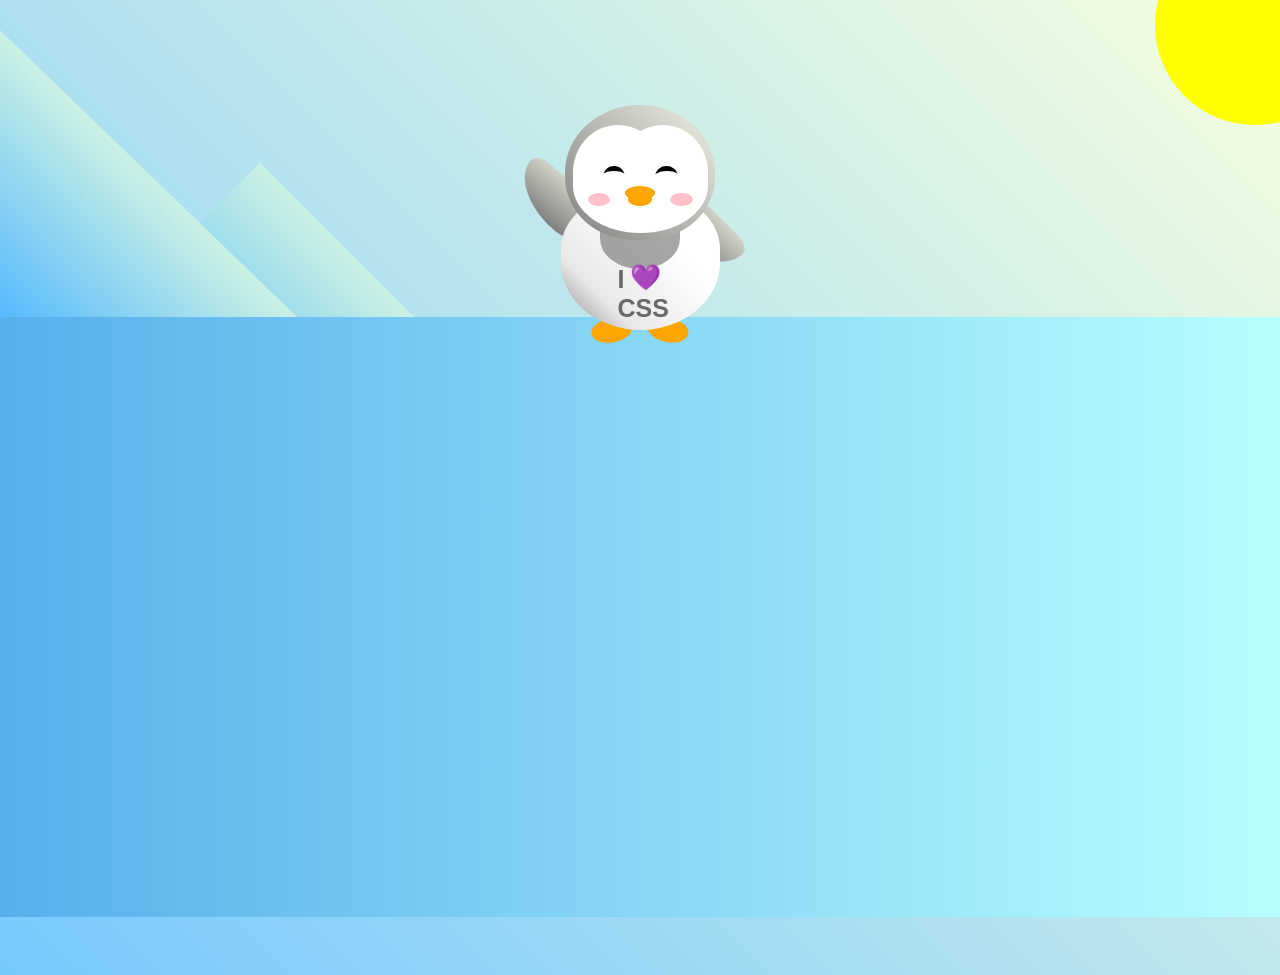
<file: Patty/PattyPenguin.html>
<!DOCTYPE html>
<html lang="en">
  <head>
    <meta charset="UTF-8" />
    <link rel="stylesheet" href="PattyPenguin.css" />
    <title>Penguin</title>
    <meta name="viewport" content="width=device-width, initial-scale=1.0" />
  </head>

  <body>
    <div class="left-mountain"></div>
    <div class="back-mountain"></div>
    <div class="sun"></div>
    <div class="penguin">
      <div class="penguin-head">
        <div class="face left"></div>
        <div class="face right"></div>
        <div class="chin"></div>
        <div class="eye left">
          <div class="eye-lid"></div>
        </div>
        <div class="eye right">
          <div class="eye-lid"></div>
        </div>
        <div class="blush left"></div>
        <div class="blush right"></div>
        <div class="beak top"></div>
        <div class="beak bottom"></div>
      </div>
      <div class="shirt">
        <div>💜</div>
        <p>I CSS</p>
      </div> 
      <div class="penguin-body">
        <div class="arm left"></div>
        <div class="arm right"></div>
        <div class="foot left"></div>
        <div class="foot right"></div>
      </div>
    </div>

    <div class="ground"></div>
  </body>
</html>
</file>
<file: Patty/PattyPenguin.css>
:root {
  --penguin-face: white;
  --penguin-picorna: orange;
  --penguin-skin: gray;
}

body {
  background: linear-gradient(45deg, rgb(118, 201, 255), rgb(247, 255, 222));
  margin: 0;
  padding: 0;
  width: 100%;
  height: 100vh;
  overflow: hidden;
}

.left-mountain {
  width: 300px;
  height: 300px;
  background: linear-gradient(rgb(203, 241, 228), rgb(80, 183, 255));
  position: absolute;
  transform: skew(0deg, 44deg);
  z-index: 2;
  margin-top: 100px;
}

.back-mountain {
  width: 300px;
  height: 300px;
  background: linear-gradient(rgb(203, 241, 228), rgb(47, 170, 255));
  position: absolute;
  z-index: 1;
  transform: rotate(45deg);
  left: 110px;
  top: 225px;
}

.sun {
  width: 200px;
  height: 200px;
  background-color: yellow;
  position: absolute;
  border-radius: 50%;
  top: -75px;
  right: -75px;
}

.penguin {
  width: 300px;
  height: 300px;
  margin: auto;
  margin-top: 75px;
  z-index: 4;
  position: relative;
  transition: transform 1s ease-in-out 0ms;
}

.penguin * {
  position: absolute;
}

.penguin:active {
  transform: scale(1.5);
  cursor: not-allowed;
}

.penguin-head {
  width: 50%;
  height: 45%;
  background: linear-gradient(
    45deg,
    var(--penguin-skin),
    rgb(239, 240, 228)
  );
  border-radius: 70% 70% 65% 65%;
  top: 10%;
  left: 25%;
  z-index: 1;
}

.face {
  width: 60%;
  height: 70%;
  background-color: var(--penguin-face);
  border-radius: 70% 70% 60% 60%;
  top: 15%;
}

.face.left {
  left: 5%;
}

.face.right {
  right: 5%;
}

.chin {
  width: 90%;
  height: 70%;
  background-color: var(--penguin-face);
  top: 25%;
  left: 5%;
  border-radius: 70% 70% 100% 100%;
}

.eye {
  width: 15%;
  height: 17%;
  background-color: black;
  top: 45%;
  border-radius: 50%;
}

.eye.left {
  left: 25%;
}

.eye.right {
  right: 25%;
}

.eye-lid {
  width: 150%;
  height: 100%;
  background-color: var(--penguin-face);
  top: 25%;
  left: -23%;
  border-radius: 50%;
}

.blush {
  width: 15%;
  height: 10%;
  background-color: pink;
  top: 65%;
  border-radius: 50%;
}

.blush.left {
  left: 15%;
}

.blush.right {
  right: 15%;
}

.beak {
  height: 10%;
  background-color: var(--penguin-picorna);
  border-radius: 50%;
}

.beak.top {
  width: 20%;
  top: 60%;
  left: 40%;
}

.beak.bottom {
  width: 16%;
  top: 65%;
  left: 42%;
}

.shirt {
  font: bold 25px Helvetica, sans-serif;
  top: 165px;
  left: 127.5px;
  z-index: 1;
  color: #6a6969;
}

.shirt div {
  font-weight:  initial;
  top: 22.5px;
  left: 12px;
}

.penguin-body {
  width: 53%;
  height: 45%;
  background: linear-gradient(
    45deg,
    rgb(134, 133, 133) 0%,
    rgb(234, 231, 231) 25%,
    white 67%
  );
  border-radius: 80% 80% 100% 100%;
  top: 40%;
  left: 23.5%;
}

.penguin-body::before {
  content: "";
  position: absolute;
  width: 50%;
  height: 45%;
  background-color: var(--penguin-skin);
  top: 10%;
  left: 25%;
  border-radius: 0% 0% 100% 100%;
  opacity: 70%;
}

.arm {
  width: 30%;
  height: 60%;
  background: linear-gradient(
    90deg,
    var(--penguin-skin),
    rgb(209, 210, 199)
  );
  border-radius: 30% 30% 30% 120%;
  z-index: -1;
}

.arm.left {
  top: 35%;
  left: 5%;
  transform-origin: top left; 
  transform: rotate(130deg) scaleX(-1);
  animation: 3s linear infinite wave;
}

.arm.right {
  top: 0%;
  right: -5%;
  transform: rotate(-45deg);
}

@keyframes wave {
  10% {
    transform: rotate(110deg) scaleX(-1);
  }
  20% {
    transform: rotate(130deg) scaleX(-1);
  }
  30% {
    transform: rotate(110deg) scaleX(-1);
  }
  40% {
    transform: rotate(130deg) scaleX(-1);
  }
}

.foot {
  width:  15%;
  height: 30%;
  background-color: var(--penguin-picorna);
  top: 85%;
  border-radius: 50%;
  z-index: -1;
}

.foot.left {
  left: 25%;
  transform: rotate(80deg);
}

.foot.right {
  right: 25%;
  transform: rotate(-80deg);
}

.ground {
  width: 100vw;
  height: calc(100vh - 300px);
  background: linear-gradient(90deg, rgb(88, 175, 236), rgb(182, 255, 255));
  z-index: 3;
  position: absolute;
  margin-top: -58px;
}
</file>
